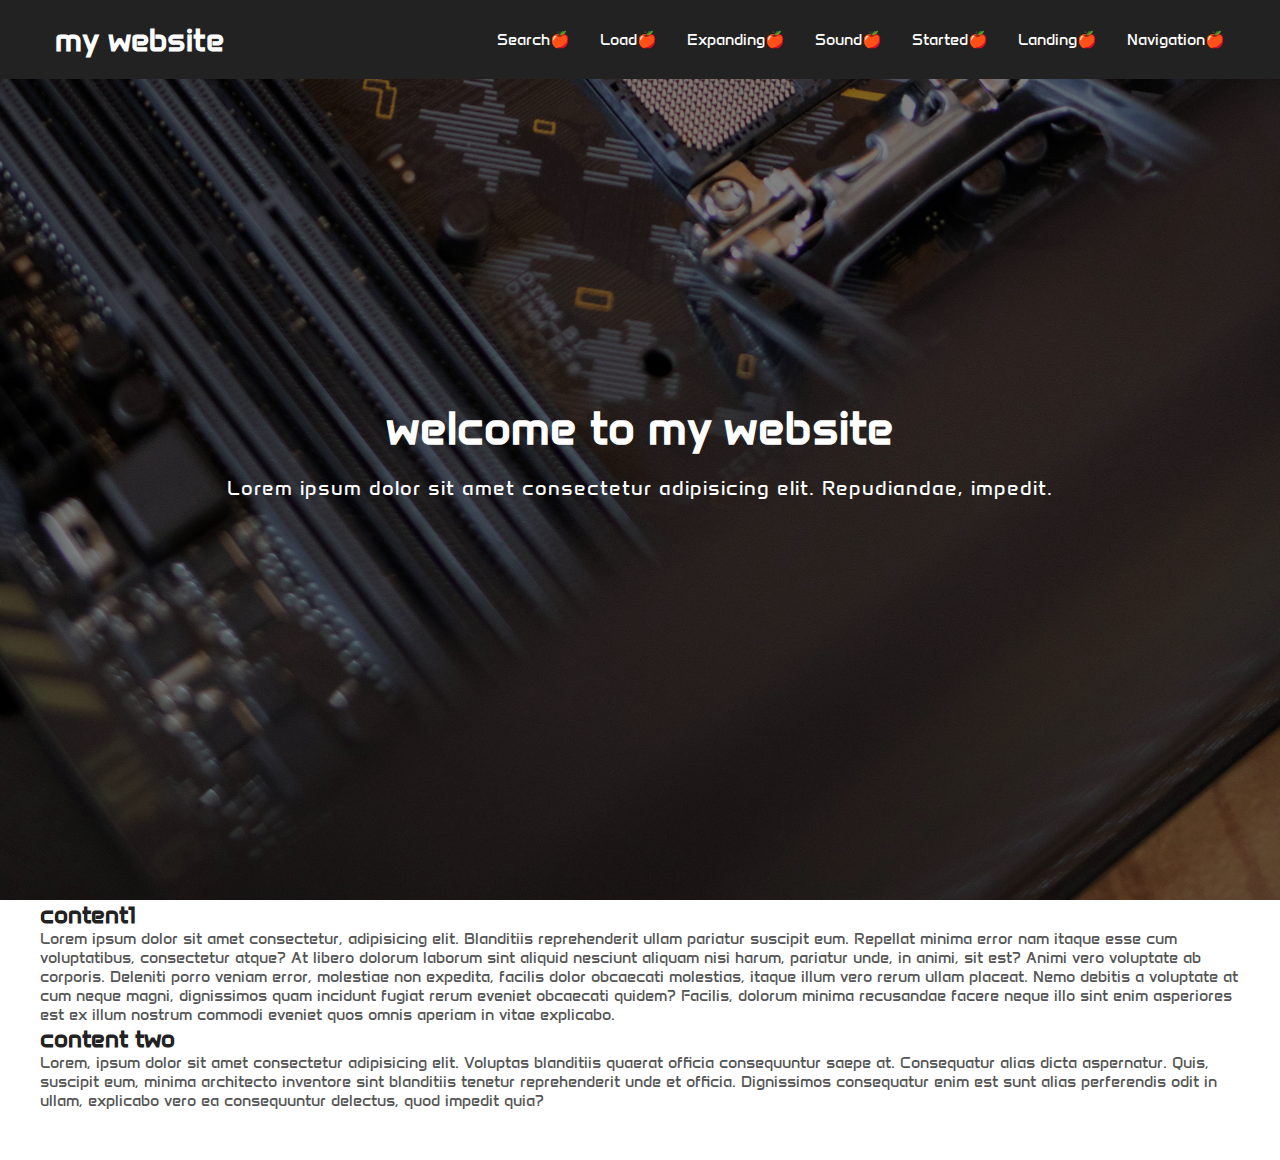
<file: navigation.html>
<!DOCTYPE html>
<html lang="en">
<head>
    <meta charset="UTF-8">
    <meta name="viewport" content="width=device-width, initial-scale=1.0">
    <title>navigation</title>
    <link rel="stylesheet" href="css/navigation.css">
</head>
<body>
<nav class="nav">
    <div class="container">
        <h1 class="logo"><a href="navigation.html"target="_blank">my website</a></h1>
        <ul>
            <li><a href = "search.html"target="_blank" >Search🍎</a></li>
            <li><a href = "loading.html"target="_blank" >Load🍎</a></li>
            <li><a href = "expanding.html"target="_blank" >Expanding🍎</a></li>
            <li><a href = "sound.html"target="_blank" >Sound🍎</a></li>
            <li><a href = "getting_started.html"target="_blank" >Started🍎</a></li>
            <li><a href = "landingpage.html"target="_blank" >Landing🍎</a></li>
            <li><a href = "navigation.html"target="_blank" >Navigation🍎</a></li>

        </ul>
    </div>
</nav>
<div class="hero">
    <div class ="container">
        <h1>welcome to my website</h1>
        <p>Lorem ipsum dolor sit amet consectetur adipisicing elit. Repudiandae, impedit.</p>
    </div>
</div>
<section class= "container content">
    <h2>content1</h2>
    <p>Lorem ipsum dolor sit amet consectetur, adipisicing elit. Blanditiis reprehenderit ullam pariatur suscipit eum. Repellat minima error nam itaque esse cum voluptatibus, consectetur atque? At libero dolorum laborum sint aliquid nesciunt aliquam nisi harum, pariatur unde, in animi, sit est? Animi vero voluptate ab corporis. Deleniti porro veniam error, molestiae non expedita, facilis dolor obcaecati molestias, itaque illum vero rerum ullam placeat. Nemo debitis a voluptate at cum neque magni, dignissimos quam incidunt fugiat rerum eveniet obcaecati quidem? Facilis, dolorum minima recusandae facere neque illo sint enim asperiores est ex illum nostrum commodi eveniet quos omnis aperiam in vitae explicabo.</p>
    <h3>content two</h3>
    <p>Lorem, ipsum dolor sit amet consectetur adipisicing elit. Voluptas blanditiis quaerat officia consequuntur saepe at. Consequatur alias dicta aspernatur. Quis, suscipit eum, minima architecto inventore sint blanditiis tenetur reprehenderit unde et officia. Dignissimos consequatur enim est sunt alias perferendis odit in ullam, explicabo vero ea consequuntur delectus, quod impedit quia?</p>
</section>
</body>
<script src="js/navigation.js"></script>
</html>
</file>
<file: css/navigation.css>
@import url('https://fonts.googleapis.com/css2?family=Anta&family=Micro+5&display=swap');

*{
    box-sizing: border-box;
    margin: 0;
    padding: 0;
}

body{
    cursor: url('images/cursor.png'), auto;
    color: #222;
    padding-bottom: 50px;
    font-family: "Anta", sans-serif;
}

.container{
    max-width: 1200px;
    margin: 0 auto;
}

.hero{
    background-image: url(images/openparts.jpg);
    background-repeat:no-repeat;
    background-size: cover;
    background-position:bottom center;
    height:100vh;
    color:white;
    display:flex;
    justify-content:center;
    align-items:center;
    text-align:center;
    position:relative;
    margine-bottom:20px;
    z-index: -2;

}

.hero::before{
    content: '';
    position: absolute;
    top: 0;
    left: 0;
    width: 100%;
    height: 100%;
    background-color: rgba(0,0,0,0.5);
    z-index:-1;
}

.hero h1{
    font-size:46px;
    margin: 0 0 20px;
}

.hero p{
    font-size:20px;
    letter-spacing: 1px;
}

.content h2, .content h3{
    font-size: 150%;
    margin 20px 0;
}

.content p {
    color: #555;
}

.nav{
    position: fixed;
    background-color: #222;
    top: 0;
    left:0;
    right: 0;
    transition: all 0.3s ease-in-out;
}

.nav .container{
    display: flex;
    justify-content:space-between;
    align-items: center;
    padding:20px 0;
    transition: all 0.3s ease-in-out;
}

.nav ul{
    display:flex;
    list-style-type: none;
    align-items:center;
    justify-content: center;
}

.nav a{
    cursor: url('images/apple_pointer.png'), auto;
    color: white;
    text-decoration: none;
    padding: 7px 15px;
    transition: all 0.3s ease-in-out;
}

.nav a.visited ,
.nav a:hover{
    color: rgb(192,57,43);
    font-weight: bold;
}.nav.active{
    background-color: white;
    box-shadow: 0 2px 10px rgba(0,0,0,0.3);
}

.nav.active a{
    color:black;
}

.nav.active .container{
    padding:10px 0;
}

.nav a.current,
.nav a:hover{
    color: rgb(192,57,43);
    font-weight: bold;
}
</file>
